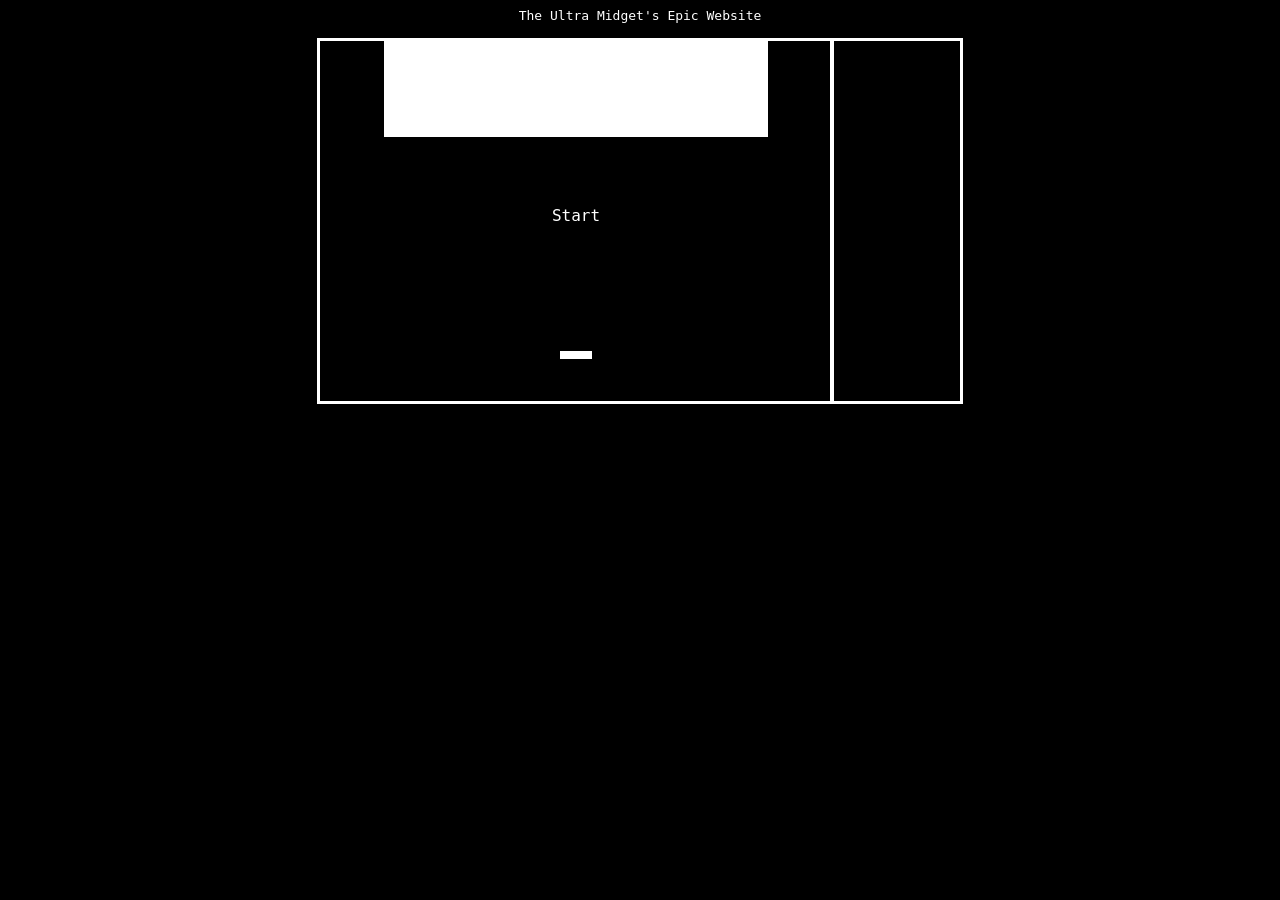
<file: index.html>
<!DOCTYPE html>
<link rel="stylesheet" href="style.css">
<html>
    <title>
        Tum 
    </title>

    <div style="color: white; font-family: monospace;">
        The Ultra Midget's Epic Website <br><br>
    <canvas id="Canvas" width=640, height="360" style="border: rgb(255, 255, 255), solid; text-align: center;"> </canvas>
    </div>
</html>
<script src="script.js"> </script>
</file>
<file: style.css>
body {
    user-select: none;
    overflow: hidden;
    background: #000000;
    text-align: center;
}
</file>
